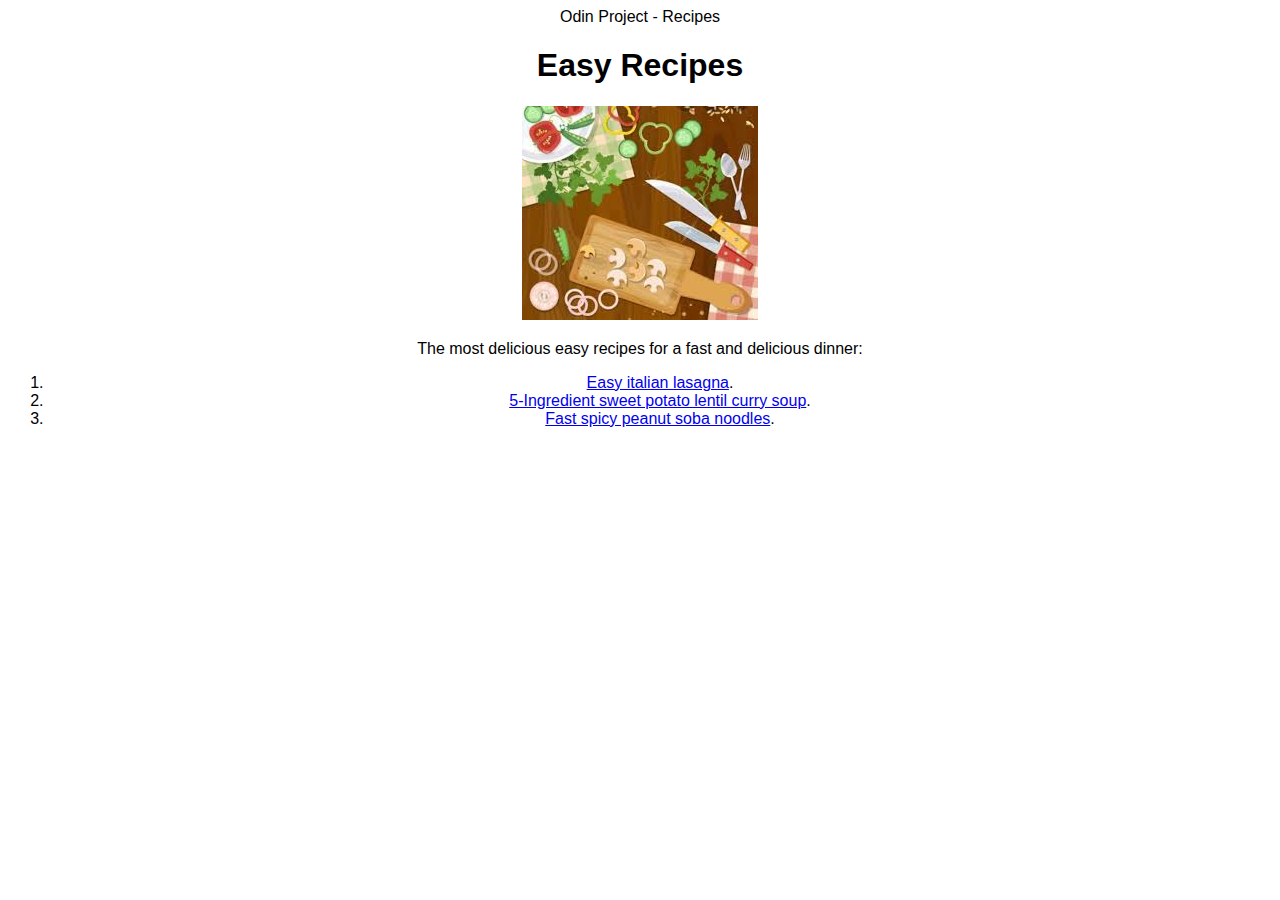
<file: index.html>
<!DOCTYPE html>
<html lang="en">
    <head>
        <meta charset="utf-8">
        <link rel="stylesheet" href="stylesheet.css"
        <title>Odin Project - Recipes</title>
    </head>
    <body>
        <h1>Easy Recipes</h1>
        <img src="images/front_page.jpg">
        <p>The most delicious easy recipes for a fast and delicious dinner:</p>
        <ol>
            <li><a href="recipes/lasagna.html">Easy italian lasagna</a>.</li>
            <li><a href="recipes/curry-soup.html">5-Ingredient sweet potato lentil curry soup</a>.</li>
            <li><a href="recipes/soba-noodles.html">Fast spicy peanut soba noodles</a>.</li>
        </ol>
    </body>
</html>
</file>
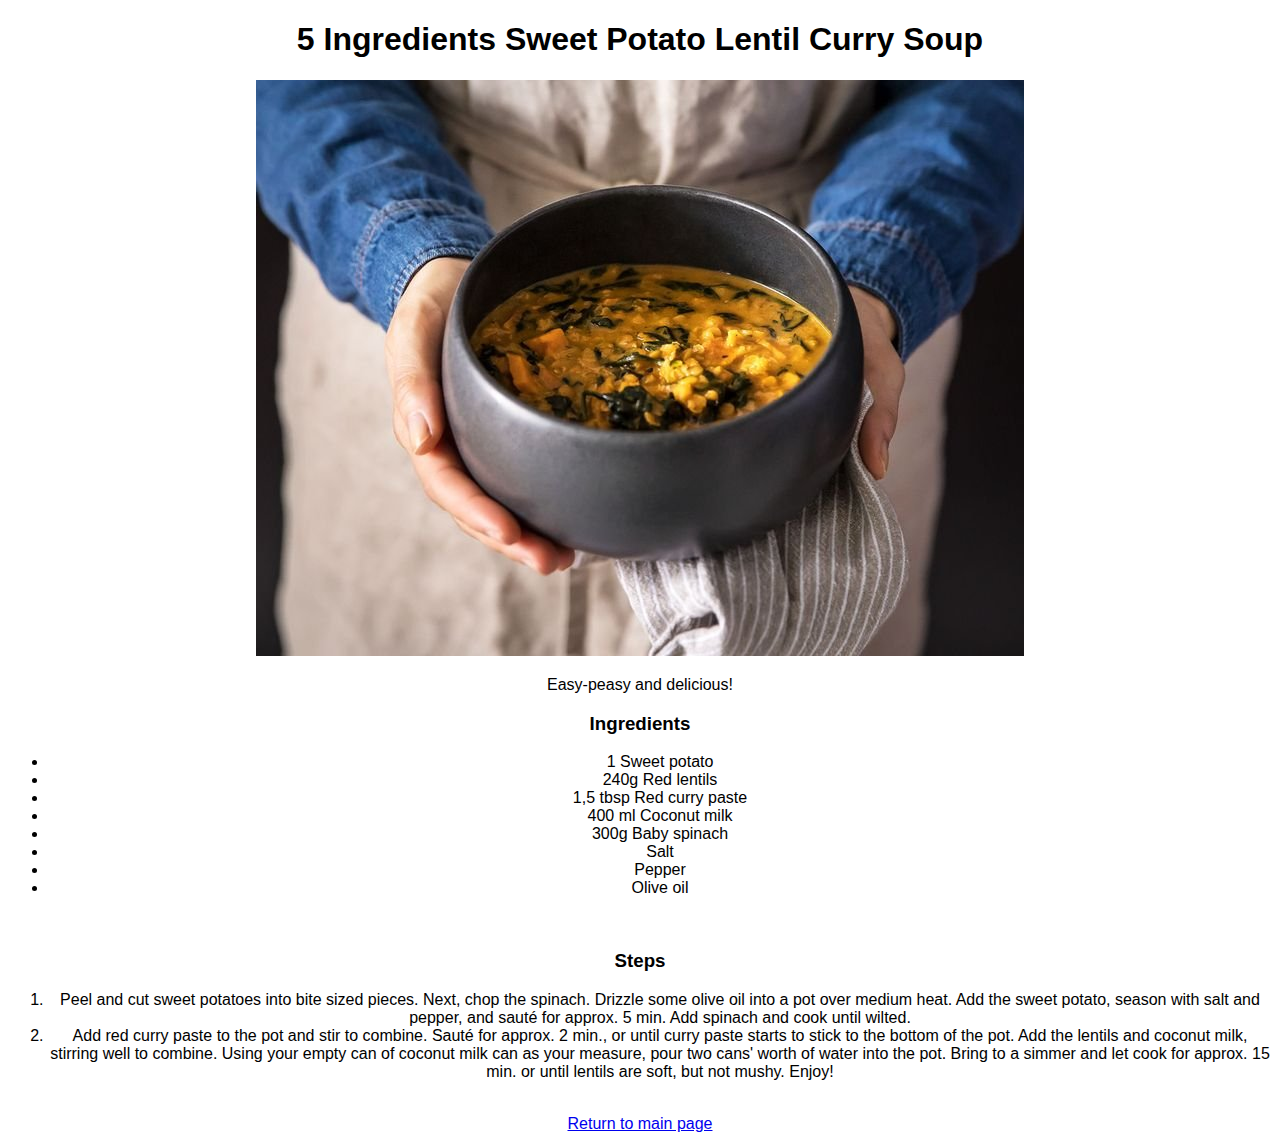
<file: recipes/curry-soup.html>
<!DOCTYPE html>
<html lang="en">
    <head>
        <meta charset="utf-8">
        <link rel="stylesheet" href="../stylesheet.css">
        <title>5 Ingredients Sweet Potato Lentil Curry Soup</title>
    </head>
    <body>
        <h1>5 Ingredients Sweet Potato Lentil Curry Soup</h1>
        <img src="../images/curry-soup.jpeg">
        <p>Easy-peasy and delicious!</p>
        <h3>Ingredients</h3>
        <ul>
            <li>1 Sweet potato</li>
            <li>240g Red lentils</li>
            <li>1,5 tbsp Red curry paste</li>
            <li>400 ml Coconut milk</li>
            <li>300g Baby spinach</li>
            <li>Salt</li>
            <li>Pepper</li>
            <li>Olive oil</li>
        </ul>
        <br>
        <h3>Steps</h3>
        <ol>
            <li>Peel and cut sweet potatoes into bite sized pieces. Next, chop the spinach. Drizzle some olive oil into a pot over medium heat. Add the sweet potato, season with salt and pepper, and sauté for approx. 5 min. Add spinach and cook until wilted.</li>
            <li>Add red curry paste to the pot and stir to combine. Sauté for approx. 2 min., or until curry paste starts to stick to the bottom of the pot. Add the lentils and coconut milk, stirring well to combine. Using your empty can of coconut milk can as your measure, pour two cans' worth of water into the pot. Bring to a simmer and let cook for approx. 15 min. or until lentils are soft, but not mushy. Enjoy!</li>
        </ol>
        <br>
        <a href="../index.html">Return to main page</a>
    </body>
</html>
</file>
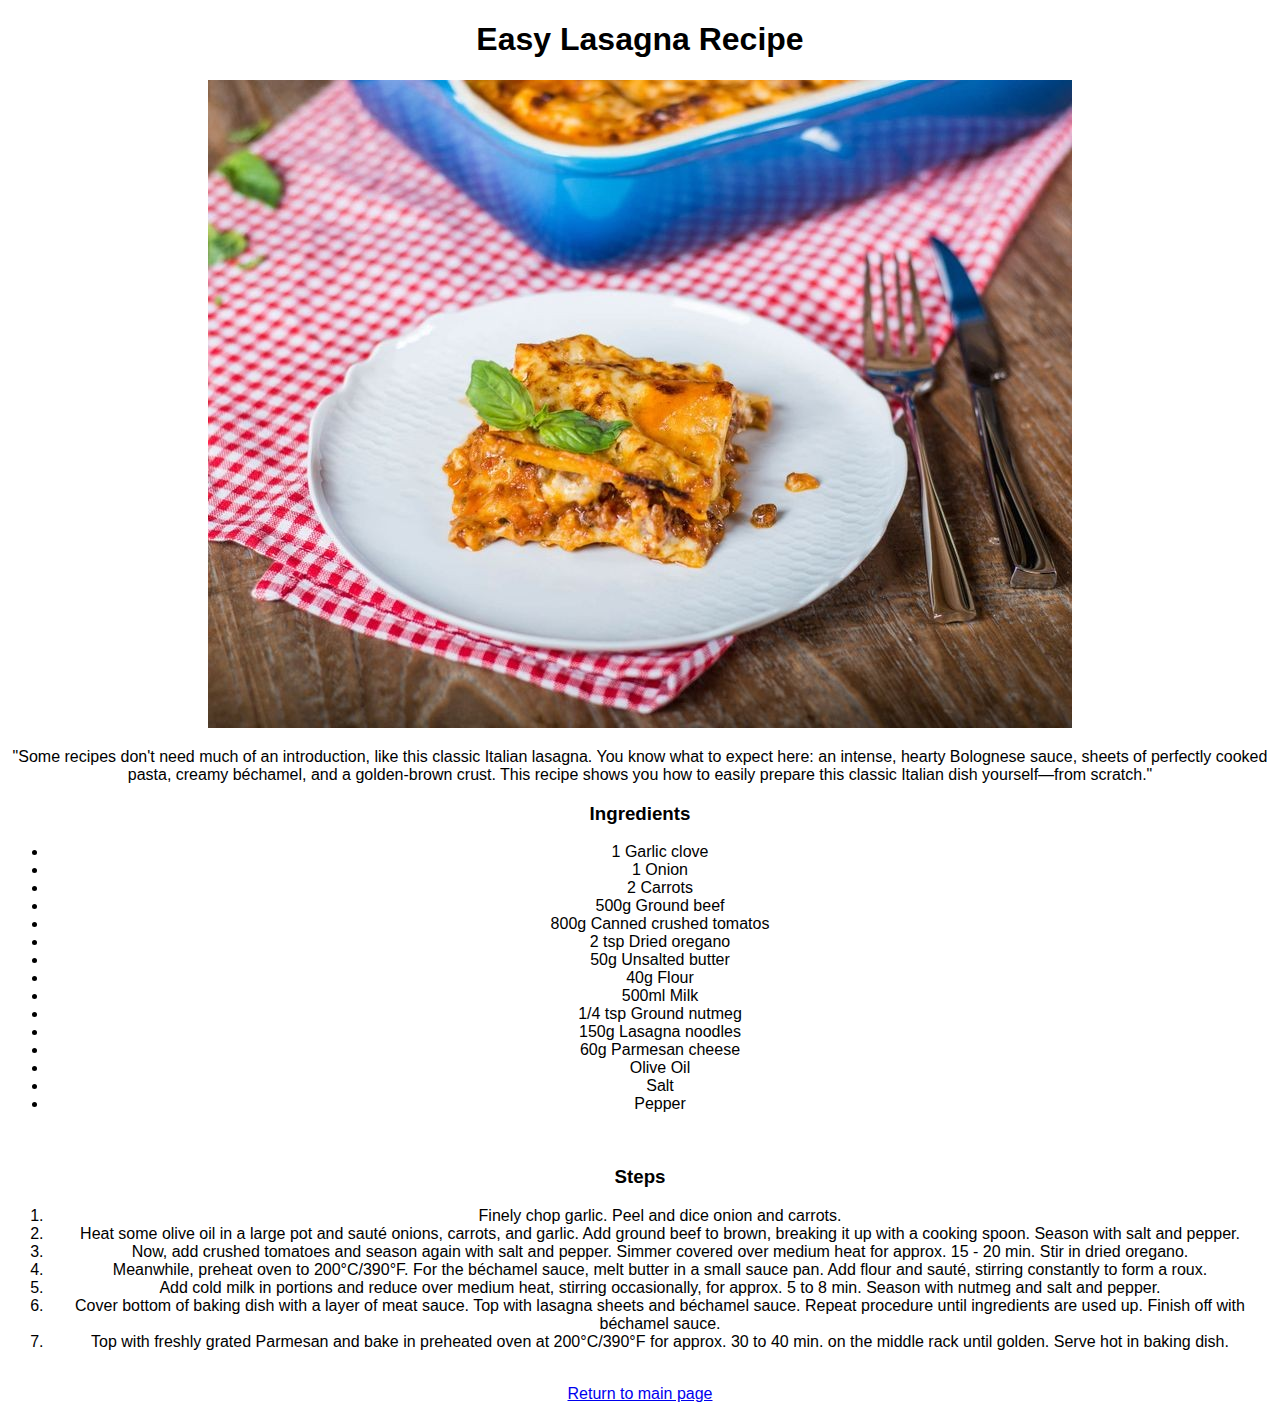
<file: recipes/lasagna.html>
<!DOCTYPE html>
<html lang="en">
    <head>
        <meta charset="utf-8">
        <link rel="stylesheet" href="../stylesheet.css">
        <title>Lasagna</title>
    </head>
    <body>
        <h1>Easy Lasagna Recipe</h1>
        <img src="../images/lasagna.jpeg">
        <p>"Some recipes don't need much of an introduction, like this classic Italian lasagna. You know what to expect here: an intense, hearty Bolognese sauce, sheets of perfectly cooked pasta, creamy béchamel, and a golden-brown crust. This recipe shows you how to easily prepare this classic Italian dish yourself—from scratch."</p>
        <h3>Ingredients</h3>
        <ul>
            <li> 1 Garlic clove</li>
            <li> 1 Onion</li>
            <li> 2 Carrots</li>
            <li> 500g Ground beef</li>
            <li> 800g Canned crushed tomatos</li>
            <li> 2 tsp Dried oregano</li>
            <li> 50g Unsalted butter</li>
            <li> 40g Flour</li>
            <li> 500ml Milk</li>
            <li> 1/4 tsp Ground nutmeg</li>
            <li> 150g Lasagna noodles</li>
            <li> 60g Parmesan cheese</li>
            <li> Olive Oil</li>
            <li> Salt</li>
            <li> Pepper</li>
        </ul>
        <br>
        <h3>Steps</h3>
        <ol>
            <li>Finely chop garlic. Peel and dice onion and carrots.</li>
            <li>Heat some olive oil in a large pot and sauté onions, carrots, and garlic. Add ground beef to brown, breaking it up with a cooking spoon. Season with salt and pepper.</li>
            <li>Now, add crushed tomatoes and season again with salt and pepper. Simmer covered over medium heat for approx. 15 - 20 min. Stir in dried oregano.</li>
            <li>Meanwhile, preheat oven to 200°C/390°F. For the béchamel sauce, melt butter in a small sauce pan. Add flour and sauté, stirring constantly to form a roux.</li>
            <li>Add cold milk in portions and reduce over medium heat, stirring occasionally, for approx. 5 to 8 min. Season with nutmeg and salt and pepper.</li>
            <li>Cover bottom of baking dish with a layer of meat sauce. Top with lasagna sheets and béchamel sauce. Repeat procedure until ingredients are used up. Finish off with béchamel sauce.</li>
            <li>Top with freshly grated Parmesan and bake in preheated oven at 200°C/390°F for approx. 30 to 40 min. on the middle rack until golden. Serve hot in baking dish.</li>
        </ol>
        <br>
        <a href="../index.html">Return to main page</a>
    </body>
</html>
</file>
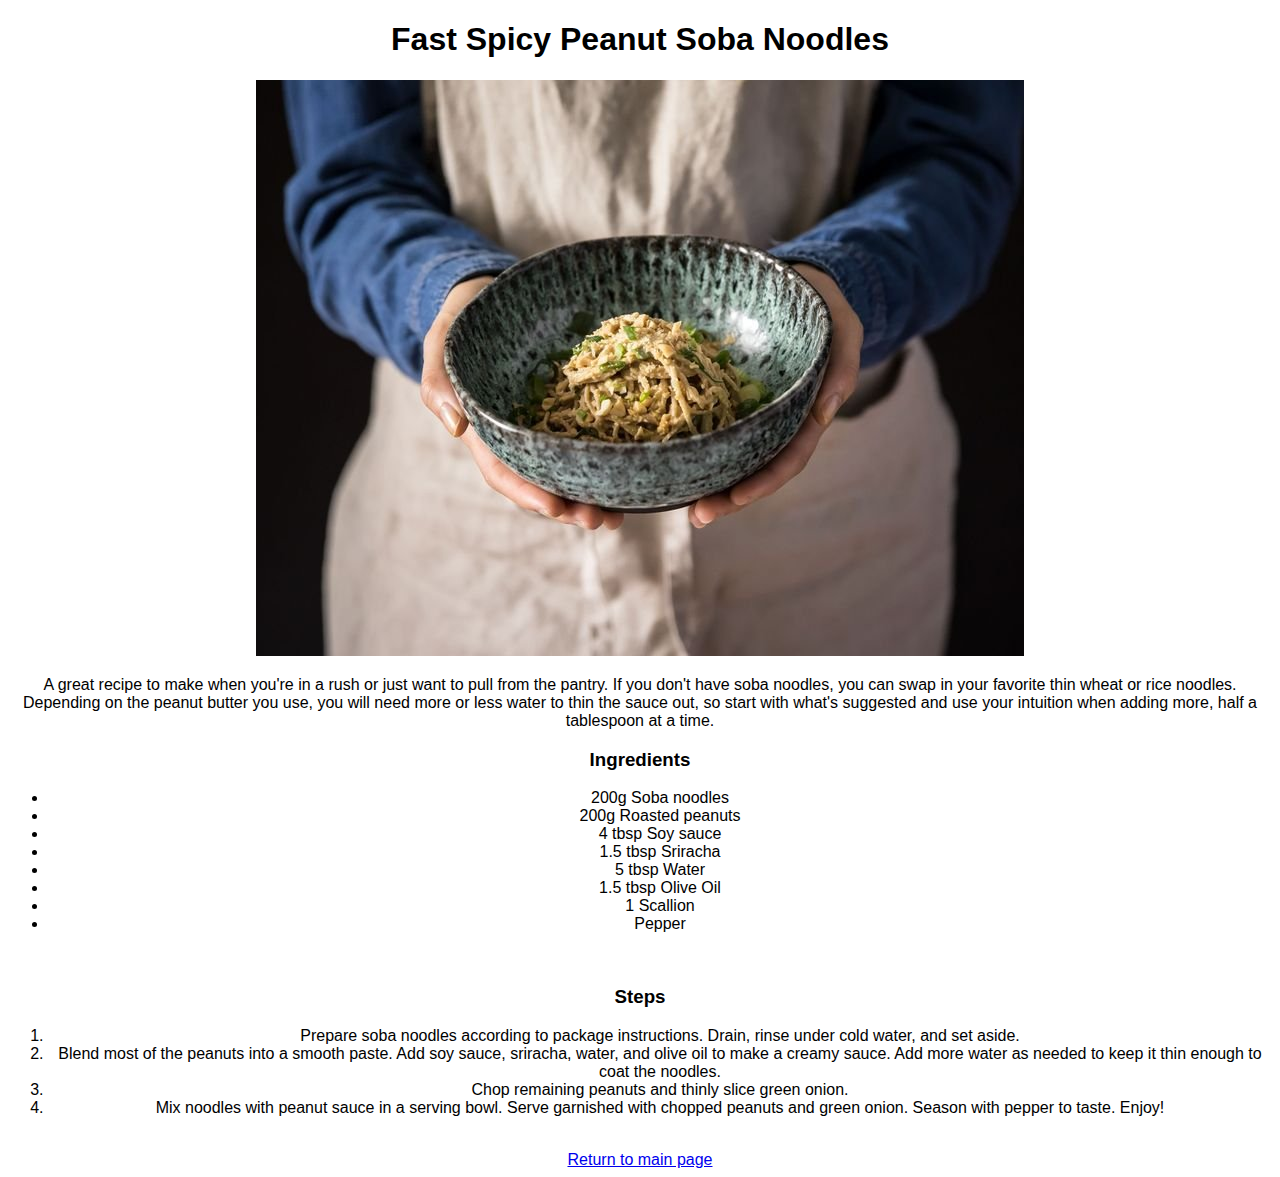
<file: recipes/soba-noodles.html>
<!DOCTYPE html>
<html lang="en">
    <head>
        <meta charset="utf-8">
        <link rel="stylesheet" href="../stylesheet.css">
        <title>Fast Spicy Peanut Soba Noodles</title>
    </head>
    <body>
        <h1>Fast Spicy Peanut Soba Noodles</h1>
        <img src="../images/soba-noodles.jpeg">
        <p>A great recipe to make when you're in a rush or just want to pull from the pantry. If you don't have soba noodles, you can swap in your favorite thin wheat or rice noodles. Depending on the peanut butter you use, you will need more or less water to thin the sauce out, so start with what's suggested and use your intuition when adding more, half a tablespoon at a time.</p>
        <h3>Ingredients</h3>
        <ul>
            <li>200g Soba noodles</li>
            <li>200g Roasted peanuts</li>
            <li>4 tbsp Soy sauce</li>
            <li>1.5 tbsp Sriracha</li>
            <li>5 tbsp Water</li>
            <li>1.5 tbsp Olive Oil</li>
            <li>1 Scallion</li>
            <li>Pepper</li>
        </ul>
        <br>
        <h3>Steps</h3>
        <ol>
            <li>Prepare soba noodles according to package instructions. Drain, rinse under cold water, and set aside.</li>
            <li>Blend most of the peanuts into a smooth paste. Add soy sauce, sriracha, water, and olive oil to make a creamy sauce. Add more water as needed to keep it thin enough to coat the noodles.</li>
            <li>Chop remaining peanuts and thinly slice green onion.</li>
            <li>Mix noodles with peanut sauce in a serving bowl. Serve garnished with chopped peanuts and green onion. Season with pepper to taste. Enjoy!</li>
        </ol>
        <br>
        <a href="../index.html">Return to main page</a>
    </body>
</html>
</file>
<file: stylesheet.css>
body {
    text-align: center;
    font-family: Arial, Helvetica, sans-serif;
    background-color: hex(105, 5, 98);
}
</file>
